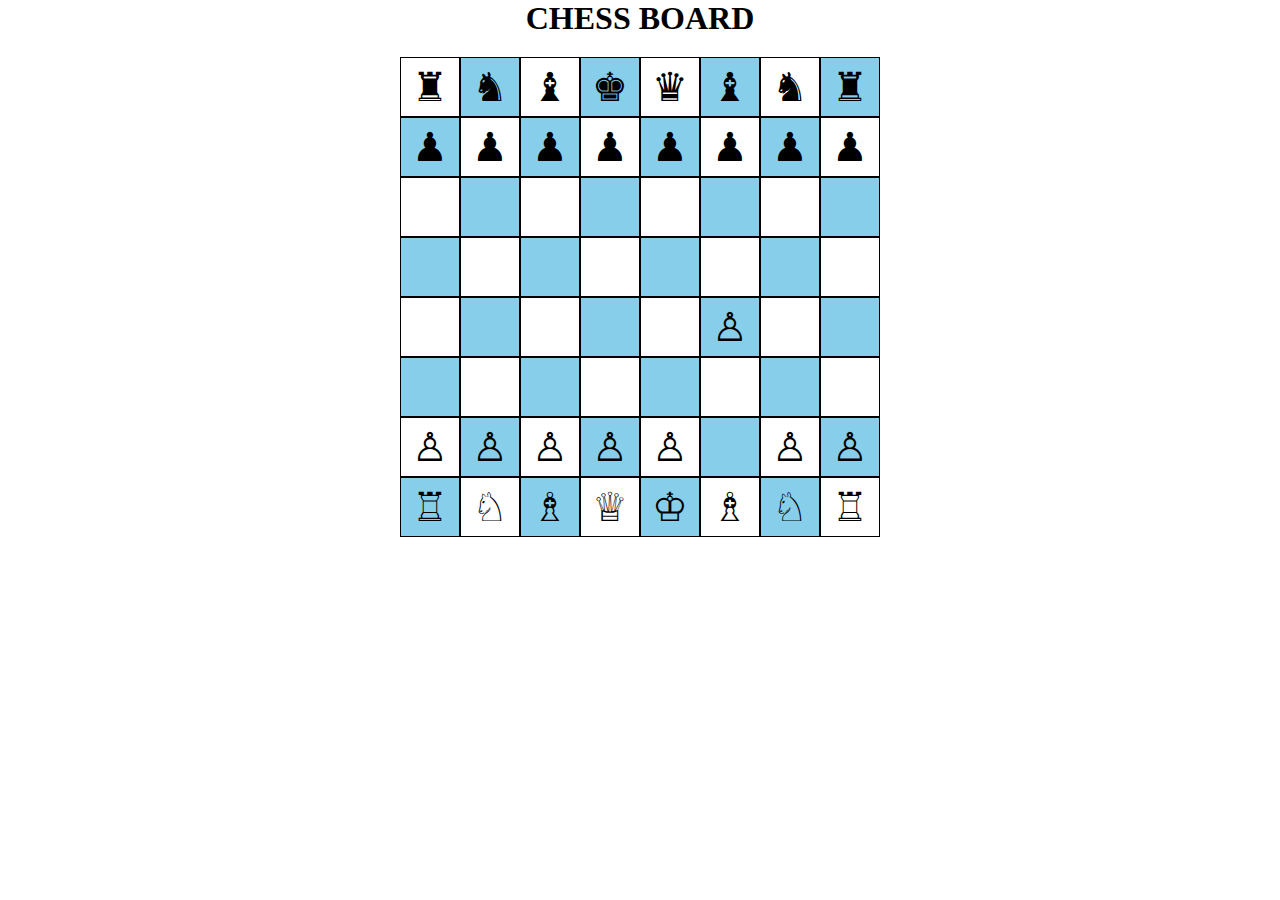
<file: chessboard.html>
<!DOCTYPE html>
<html lang="en">

<head>
    <meta charset="UTF-8">
    <meta name="viewport" content="width=device-width, initial-scale=1.0">
    <title>Chess Board</title>
    <link rel="stylesheet" href="./chessboard.css">

<body>
    <div class="outline">
        <h1>CHESS BOARD</h1>
        <div class="container">
            <div class="row1 row">
                <div class="box">&#9820</div>
                <div class="box">&#9822</div>
                <div class="box">&#9821</div>
                <div class="box">&#9818</div>
                <div class="box">&#9819</div>
                <div class="box">&#9821</div>
                <div class="box">&#9822</div>
                <div class="box">&#9820</div>
            </div>
            <div class="row2 row">
                <div class="box">&#9823</div>
                <div class="box">&#9823</div>
                <div class="box">&#9823</div>
                <div class="box">&#9823</div>
                <div class="box">&#9823</div>
                <div class="box">&#9823</div>
                <div class="box">&#9823</div>
                <div class="box">&#9823</div>
            </div>
            <div class="row3 row">
                <div class="box"></div>
                <div class="box"></div>
                <div class="box"></div>
                <div class="box"></div>
                <div class="box"></div>
                <div class="box"></div>
                <div class="box"></div>
                <div class="box"></div>
            </div>
            <div class="row4 row">
                <div class="box"></div>
                <div class="box"></div>
                <div class="box"></div>
                <div class="box"></div>
                <div class="box"></div>
                <div class="box"></div>
                <div class="box"></div>
                <div class="box"></div>
            </div>
            <div class="row5 row">
                <div class="box"></div>
                <div class="box"></div>
                <div class="box"></div>
                <div class="box"></div>
                <div class="box"></div>
                <div class="box">&#9817</div>
                <div class="box"></div>
                <div class="box"></div>
            </div>
            <div class="row6 row">
                <div class="box"></div>
                <div class="box"></div>
                <div class="box"></div>
                <div class="box"></div>
                <div class="box"></div>
                <div class="box"></div>
                <div class="box"></div>
                <div class="box"></div>
            </div>
            <div class="row7 row">
                <div class="box">&#9817</div>
                <div class="box">&#9817</div>
                <div class="box">&#9817</div>
                <div class="box">&#9817</div>
                <div class="box">&#9817</div>
                <div class="box"></div>
                <div class="box">&#9817</div>
                <div class="box">&#9817</div>
            </div>
            <div class="row8 row">
                <div class="box">&#9814</div>
                <div class="box">&#9816</div>
                <div class="box">&#9815</div>
                <div class="box">&#9813</div>
                <div class="box">&#9812</div>
                <div class="box">&#9815</div>
                <div class="box">&#9816</div>
                <div class="box">&#9814</div>
            </div>

        </div>

    </div>
</body>


</html>
</file>
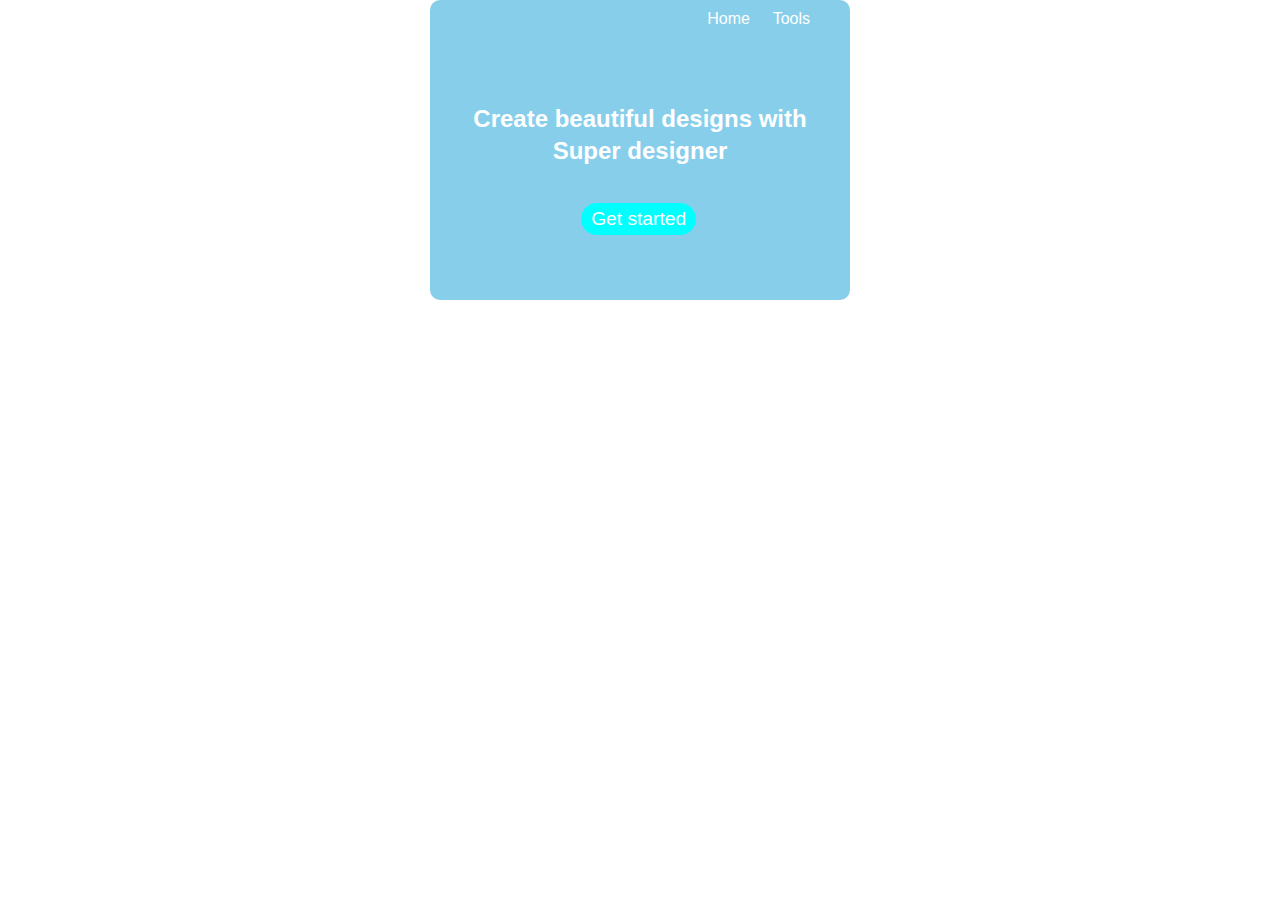
<file: designer.html>
<!DOCTYPE html>
<html lang="en">
<head>
    <meta charset="UTF-8">
    <meta name="viewport" content="width=device-width, initial-scale=1.0">
    <title>colour generator</title>
    <link rel="stylesheet" href="./designer.css">
    <link rel="stylesheet" href="https://cdn.jsdelivr.net/npm/bootstrap-icons@1.11.3/font/bootstrap-icons.min.css">
    
</head>
<body>
    <div class="box">
        <div class="box-1">
            <p class="home">Home</p>
            <p class="tool">Tools</p>
            <p class="text">Create beautiful designs with Super designer</p>
            <p class="start">Get started</p>
            <div class="box-2">
                <div class="cont-1"></div>
                <div class="cont-2"></div>
                <div class="cont-3"></div>
                <i class="bi bi-copy"></i>
           </div>
        </div>
    </div>
    <!-- <div class="container">
        <div class="part-1">
            <div class="header">
                <i class="bi bi-tencent-qq"></i>
                <p class="resource"> Resources</p>
                <p class="tool">Tools</p>

            </div>

        </div>

        <div class="part-2">
            <div class="colour">

            </div>


        </div>
        
    </div> -->
</body>
</html>
</file>
<file: chessboard.css>
*{
    padding: 0;
    margin: 0;
    box-sizing: border-box;
}
.outline{
    width: 100%;
    height: fit-content;
    display: flex;
    gap: 20px;
    flex-wrap: wrap;
    flex-direction: column;
    justify-content: center;
    align-items: center;
    
}
.container{
   
    display: flex;
    flex-direction: column;
    width:fit-content;
    
}
.row{
    
    display: flex; 
    
    
    
    
}
.box{
    border: 1px solid black;
    width: 60px;
    height: 60px;
    display: flex;
    justify-content: center;
    align-items: center;
    font-size: 40px;
    transition: 0.4s ease;
    cursor: pointer;
   
    
}
.row1>div:nth-child(even),
.row3>div:nth-child(even),
.row5>div:nth-child(even),
.row7>div:nth-child(even){
    background-color: skyblue;
}
.row2>div:nth-child(odd),
.row4>div:nth-child(odd),
.row6>div:nth-child(odd),
.row8>div:nth-child(odd){
    background-color: skyblue;
}
.box:hover{
    font-size: 80px;
}
</file>
<file: designer.css>
*{
    padding: 0px;
    margin: 0;
    font-family: 'Segoe UI', Tahoma, Geneva, Verdana, sans-serif;
}
.box{
    display: flex;
    flex-direction: column;
    border-radius: 10px;
    
    align-items: center;
}

.box-1{
    background-color: skyblue;
    width: 420px;
    height: 300px;
    border-radius: 10px;
    position: relative;
    transition: 2s ease;
}
p{
    color: white;
    
}
.home{
    cursor: pointer;
    position: absolute;
    top: 10px;
    right:100px;
}
.tool{
    position: absolute;
    top: 10px;
    right:40px;
    cursor: pointer;
}
.text{
    position: absolute;
    top: 45%;
    left: 50%;
    transform: translate(-50%,-50%);
    font-weight: 700;
    font-size: 1.5rem;
    line-height: 2rem;
    width: 80%;
    text-align: center;
}
.start{
    position: absolute;
    bottom: 65px;
    left: 36%;
    font-size:1.2rem ;
    background-color: cyan;
    padding:5px 10px;
    border-radius: 25px;
    text-align: center;
    cursor: pointer;
}
.box-2{
    height: 50px;
    width: 100%;
    background-color: whitesmoke;
    position: absolute;
    bottom: 0;
    /* border-radius: 10px; */
    display: flex;
    justify-content: center;
    align-items: center;
    display: none;
    transition: 2s ease;
}
.cont-1{
    width: 50%;
    height: 15px;
    background-color: skyblue;
    border-style: inset;
}
.cont-2{
    width: 20%;
    height: 15px;
    background-color: white;
    border-style: inset;
}
.cont-3{
    width: 10%;
    height: 15px;
    background-color: cyan;
    border-style: inset ;
}
.bi{
    width: 10%;
    color: white;
    text-align: center;
    padding: 2px;
    background-color: violet;
    border-radius: 50%;
    margin-left:10px ;
    cursor: pointer;
}
.box-1:hover>.box-2{
    display: flex;
}
 /* .part-1{
    width: 100%;
    height: 100px;
    background-color: white;
    display: flex;
    justify-content: center;

 }
 .header{
    width: 96%;
    height: 60px;
    background-color:navy;
    border-radius: 15px;
    position: relative;
    margin-top: 5px;
 }
 .bi{
    color: white;
    cursor: pointer;
    position: absolute;
    top: 10px;
    left: 20px;
    font-size: 30px;
 }
 .resource{
    color: white;
    cursor: pointer;
    position: absolute;
    font-size:1.1rem ;
    top: 16px;
    right: 120px;
 }
 .tool{
    color: white;
    cursor: pointer;
    position: absolute;
    font-size:1.1rem ;
    top: 16px;
    right: 40px;
 }
 .part-2{
    background-color: grey;
    width: 100%;
    height: 800px;
 }
 .colour{
    height: 200px;
    width: 200px;
    text-align: center;
    background-color: white;
 } */
</file>
